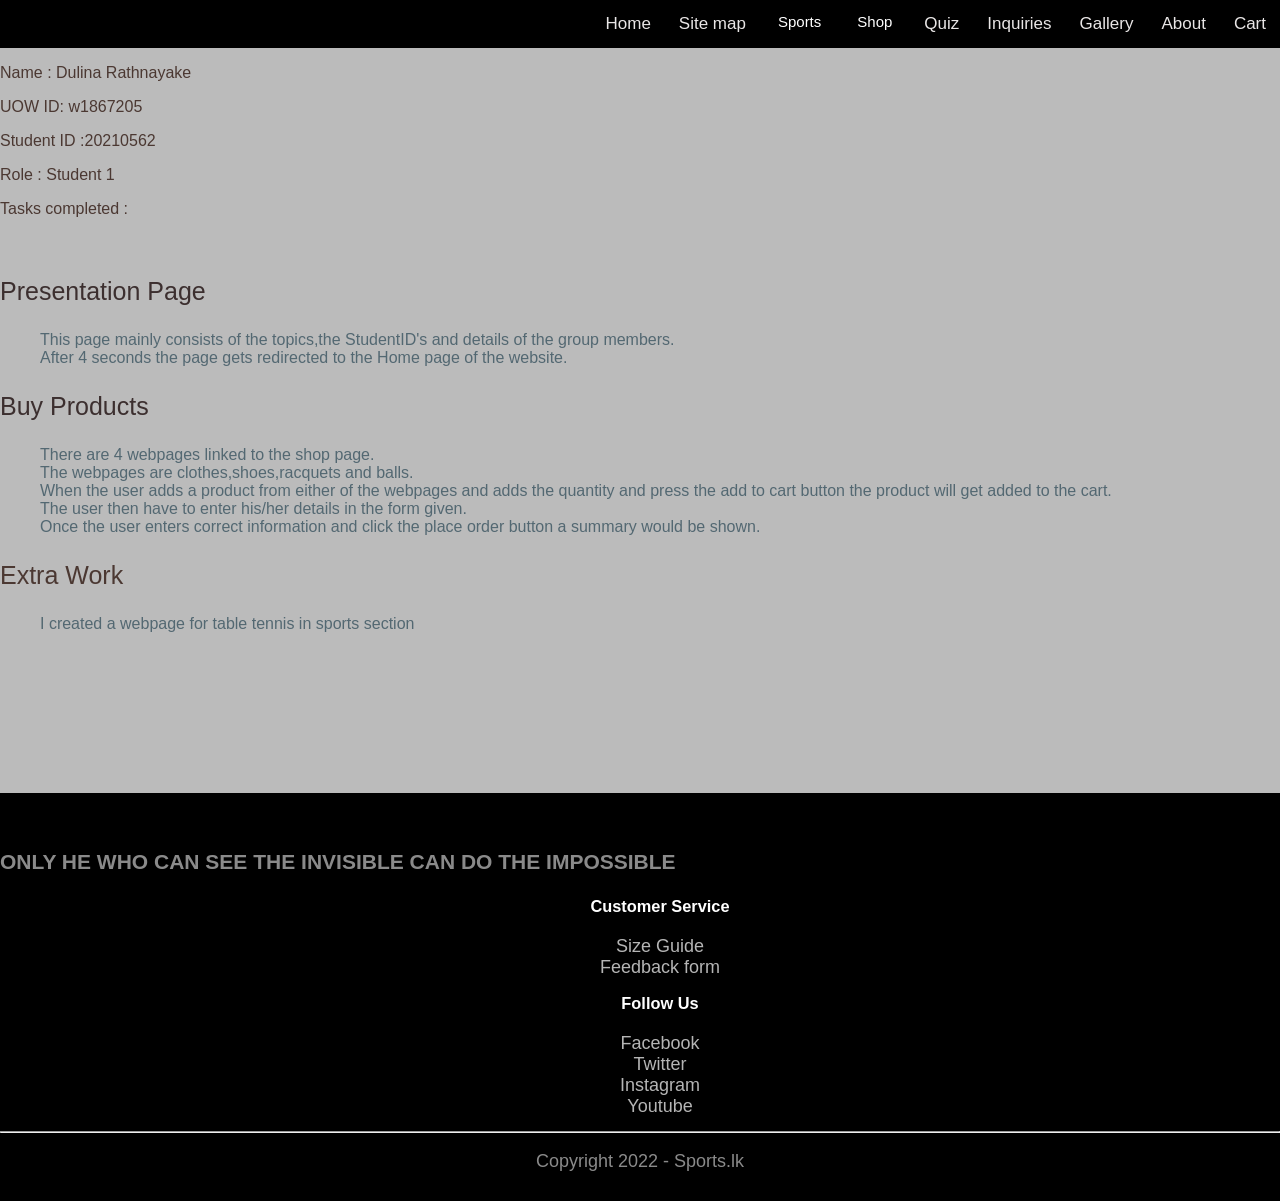
<file: Editorpage.html>
<!DOCTYPE html>

<head>
    <!--Title-->
    <title> Sports.LK </title>
    <style>
        body {
            margin: 0;
            font-family: Arial, Helvetica, sans-serif;
            background-color: #bbbbbb;
        }

        #details{
            color: #4b3832;
        }

        #prespage{
            font-size: 25px;
            color: #3c2f2f;
        }

        .presdetails{
            color: #536872;
        }

        #extrawkpage {
            color: #4b3832;
            font-size: 25px;
        }

        .extrawork {
            color: #536872;
        }
        /* navigation bar */
        .nav {
            overflow: hidden;
            background-color: rgb(0, 0, 0);
        }

        .nav a {
            float: right;
            color: #e9e6e6;
            text-align: center;
            padding: 14px 14px;
            text-decoration: none;
            font-size: 17px;
        }

        .nav a:hover {
            background-color: #ddd;
            color: black;
        }

        .nav a.active {
            background-color: #5b5e5ed8;
            color: rgb(233, 230, 230);
        }
        /* dropdown for the sports and shop navigation bar */
        .dropdown {
            float: right;
            overflow: hidden;
        }

        .dropdown .button {
            font-size: 15px;  
            border: none;
            cursor: pointer;
            color: white;
            padding: 13px 18px;
            background-color: inherit;
        }

        .dropdown .button:hover{
            background-color: #ddd;
            color: black;
        }

        .dropdown-content {
            display: none;
            position: absolute;
            background-color: black;
            min-width: 80px;
        }

        .dropdown-content a {
            float: none;
            color: white;
            padding: 13px 18px;
            text-align: left;
            text-decoration: none;
            display: block;
            font-size: 15px;
        }

        .dropdown-content a:hover {
            background-color: #ddd;
            color: black;
        }

        .dropdown:hover .dropdown-content {
            display: block;
        }

        #productpage{
            font-size: 25px;
            color: #3c2f2f;
        }

        .productdetails{
            color: #536872;
        }

        /* footer */
        .footer{
            background: #000000;
            color: #8a8a8a;
            font-size: 14px;
            padding: 40px 0 10px;
        }

        .footer p{
            color: #8a8a8a;
        }

        .footer h3{
            color: #fff;
            margin-bottom: 20px;
            margin-left: 40px;
        }

        .footer-col{
            min-height: 30px;
            margin-bottom: 10px;
            text-align: center;
        }

        ul{
            list-style-type: none;
        }

        ul li a{
            font-size: 18px;
            color: #b5b5b5;
            text-decoration: none;
        }

        ul li a:hover{
            color: rgb(99, 99, 99);
        }


    </style>
</head>

<body>

    <!--navigation bar-->
    <div class="nav">
        <a href="cartpage.html">Cart</a>
        <a href="StudentDetails.html">About</a>
        <a href="index1.html">Gallery</a>
        <a href="Inquiries.html">Inquiries</a>
        <a href="quiz.html">Quiz</a>
        <div class="dropdown">
            <button class="button">Shop</button>
            <div class="dropdown-content">
                <a href="racquet.html">Racquets</a>
                <a href="balls.html">Balls</a>
                <a href="shoes.html">Shoes</a>
                <a href="clothes.html">Clothes</a>
            </div>
        </div>
        <div class="dropdown">
            <button class="button">Sports</button> 
            <div class="dropdown-content">
                <a href="Tennis.html">Tennis</a>
                <a href="Badminton.html">Badminton</a>
                <a href="squash.html">Squash</a>
                <a href="Tabletennis.html">Table Tennis</a>
            </div>
        </div>
        <a href="index.html">Site map</a>
        <a href="Home.html">Home</a>
    </div>

    <!---my personal details-->
    <div id="details">
        <p>Name : Dulina Rathnayake</p>
        <p>UOW ID: w1867205</p>
        <p>Student ID :20210562</p>
        <p>Role : Student 1</p>
        <p>Tasks completed :</p>
    </div>
    <br>
    <p id="prespage">Presentation Page</p>
    <!---The details about the presentation page-->
    <ul class="presdetails">
        <li>This page mainly consists of the topics,the StudentID's and details of the group members.</li>
        <li>After 4 seconds the page gets redirected to the Home page of the website.</li>
    </ul>

    <p id="productpage">Buy Products</p>
    <!---The details about the products page-->
    <ul class="productdetails">
        <li>There are 4 webpages linked to the shop page. </li>
        <li>The webpages are clothes,shoes,racquets and balls.</li>
        <li>When the user adds a product from either of the webpages and adds the quantity and press the add to cart button the product will get added to the cart.</li>
        <li>The user then have to enter his/her details in the form given.</li>
        <li>Once the user enters correct information and click the place order button a summary would be shown.</li>
    </ul>
    <!----The details about my extra work-->
    <p id="extrawkpage">Extra Work</p>

    <ul class="extrawork">
        <li>I created a webpage for table tennis in sports section</li>
    </ul>
    <br><br><br><br>
    <br><br><br><br>

    <!--footer-->
    <div class="footer">
        <div class="footer-col">
            <h2 style="text-align: left;"> ONLY HE WHO CAN SEE THE INVISIBLE CAN DO THE IMPOSSIBLE </h2>
        </div>
        <div class="footer-col">
            <h3>Customer Service</h3>
            <ul>
                <li><a href="sizeguide.png">Size Guide</a></li>
                <li><a href="inquires.html">Feedback form</a></li>
            </ul>
        </div>
        <div class="footer-col">
            <h3>Follow Us</h3>
            <ul>
                <li><a href="https://www.facebook.com">Facebook</a></li>
                <li><a href="https://twitter.com">Twitter</a></li>
                <li><a href="https://Instagram.com">Instagram</a></li>
                <li><a href="https://YouTube.com">Youtube</a></li>
            </ul>
        </div>
        <hr>
        <p class="footer-col" style="font-size: 18px;">Copyright 2022 - Sports.lk</p>
    </div>

</body>
</html>
</file>
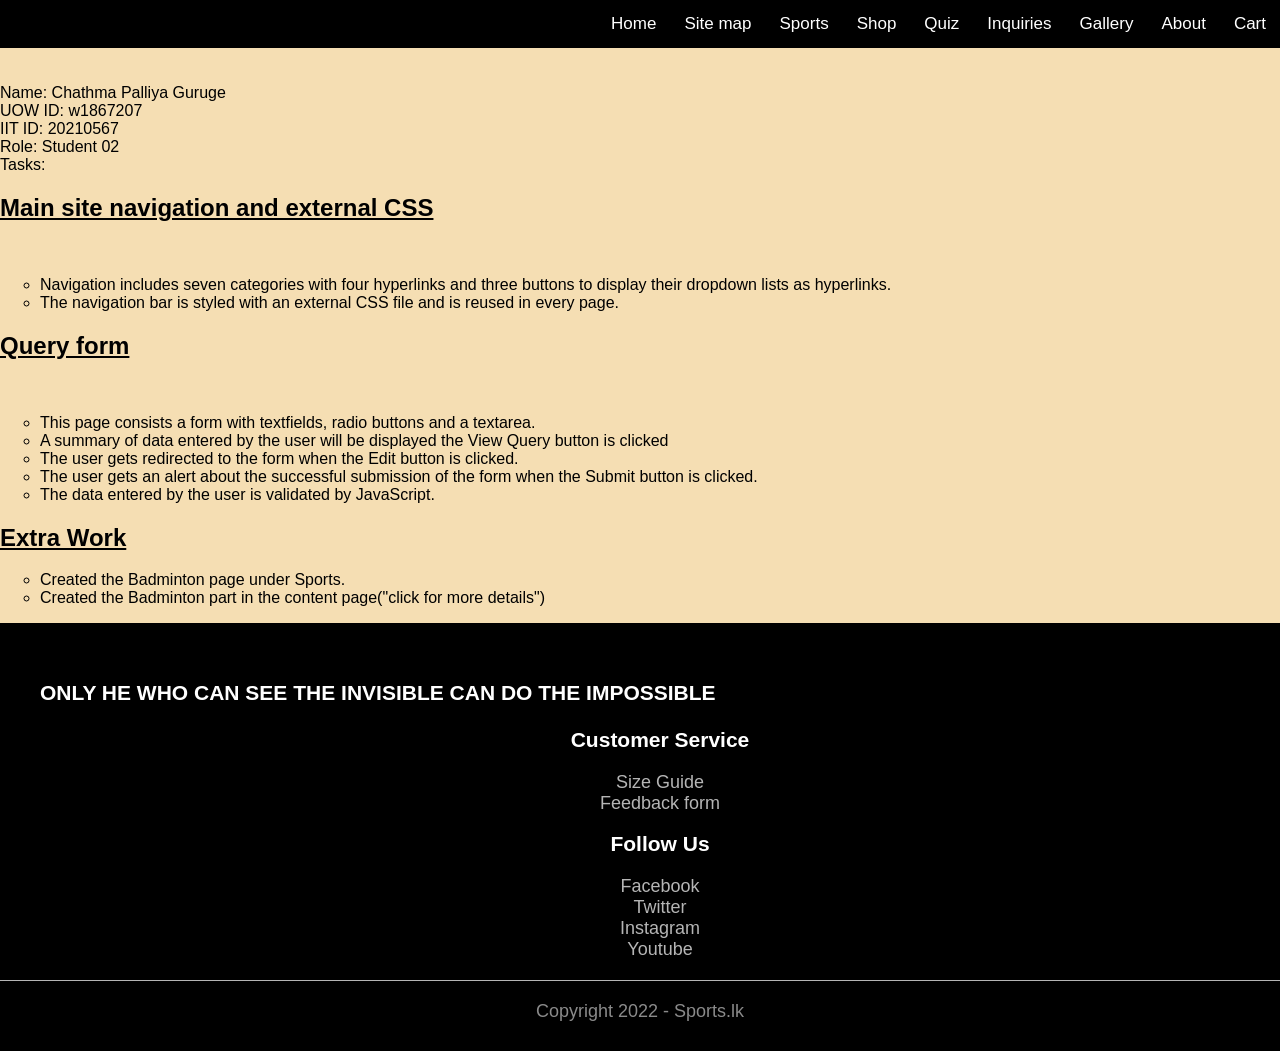
<file: EditorPage02.html>
<!DOCTYPE html>
<html lang="en">
<head>
    <meta charset="UTF-8">
    <meta http-equiv="X-UA-Compatible" content="IE=edge">
    <meta name="viewport" content="width=device-width, initial-scale=1.0">
    <link rel="stylesheet" href="EditorPage02.css">
    <title>Student 02</title>
</head>
<body>
    <!--navigation bar start-->
    <div class="nav">
        <a href="cartpage.html">Cart</a>
        <a href="StudentDetails.html">About</a>
        <a href="index1.html">Gallery</a>
        <a href="Inquiries.html">Inquiries</a>
        <a href="quiz.html">Quiz</a>
        <div class="dropdown">
            <button class="button">Shop</button>
            <div class="dropdown-content">
                <a href="racquet.html">Racquets</a>
                <a href="balls.html">Balls</a>
                <a href="shoes.html">Shoes</a>
                <a href="clothes.html">Clothes</a>
            </div>
        </div>
        <div class="dropdown">
            <button class="button">Sports</button> 
            <div class="dropdown-content">
                <a href="Tennis.html">Tennis</a>
                <a href="Badminton.html">Badminton</a>
                <a href="squash.html">Squash</a>
                <a href="Tabletennis.html">Table Tennis</a>
            </div>
        </div>
        <a href="index.html">Site map</a>
        <a href="Home.html">Home</a>
    </div>
     <!--navigation bar end-->
    <div class="para">
    <br><br>
    Name: Chathma Palliya Guruge <br>
    UOW ID: w1867207 <br>
    IIT ID: 20210567 <br>
    Role: Student 02 <br>
    Tasks: <br>
    <h2>Main site navigation and external CSS</h2> <br>
    <ul>
        <li>Navigation includes seven categories with four hyperlinks and three buttons to display their dropdown lists as hyperlinks.</li>
        <li>The navigation bar is styled with an external CSS file and is reused in every page.</li> 
    </ul>
    <h2>Query form</h2> <br>
    <ul>
        <li>This page consists a form with textfields, radio buttons and a textarea.</li> 
        <li>A summary of data entered by the user will be displayed the View Query button is clicked</li>
        <li>The user gets redirected to the form when the Edit button is clicked.</li>
        <li>The user gets an alert about the successful submission of the form when the Submit button is clicked.</li>
        <li>The data entered by the user is validated by JavaScript.</li>
    </ul>
    <h2>Extra Work</h2>
    <ul>
        <li>Created the Badminton page under Sports.</li>
        <li>Created the Badminton part in the content page("click for more details")</li>
    </ul>
</div>

    <!--footer-->
    <div class="footer">
        <div class="footer-col">
            <h2 style="text-align: left;"> ONLY HE WHO CAN SEE THE INVISIBLE CAN DO THE IMPOSSIBLE </h2>
        </div>
        <div class="footer-col">
            <h2>Customer Service</h2>
            <ul>
                <li><a href="sizeguide.png">Size Guide</a></li>
                <li><a href="inquires.html">Feedback form</a></li>
            </ul>
        </div>
        <div class="footer-col">
            <h2>Follow Us</h2>
            <ul>
                <li><a href="https://www.facebook.com">Facebook</a></li>
                <li><a href="https://twitter.com">Twitter</a></li>
                <li><a href="https://Instagram.com">Instagram</a></li>
                <li><a href="https://YouTube.com">Youtube</a></li>
            </ul>
        </div>
    <hr>
    <p class="footer-col" style="font-size: 18px;">Copyright 2022 - Sports.lk</p>
</div>
</body>
</html>
</file>
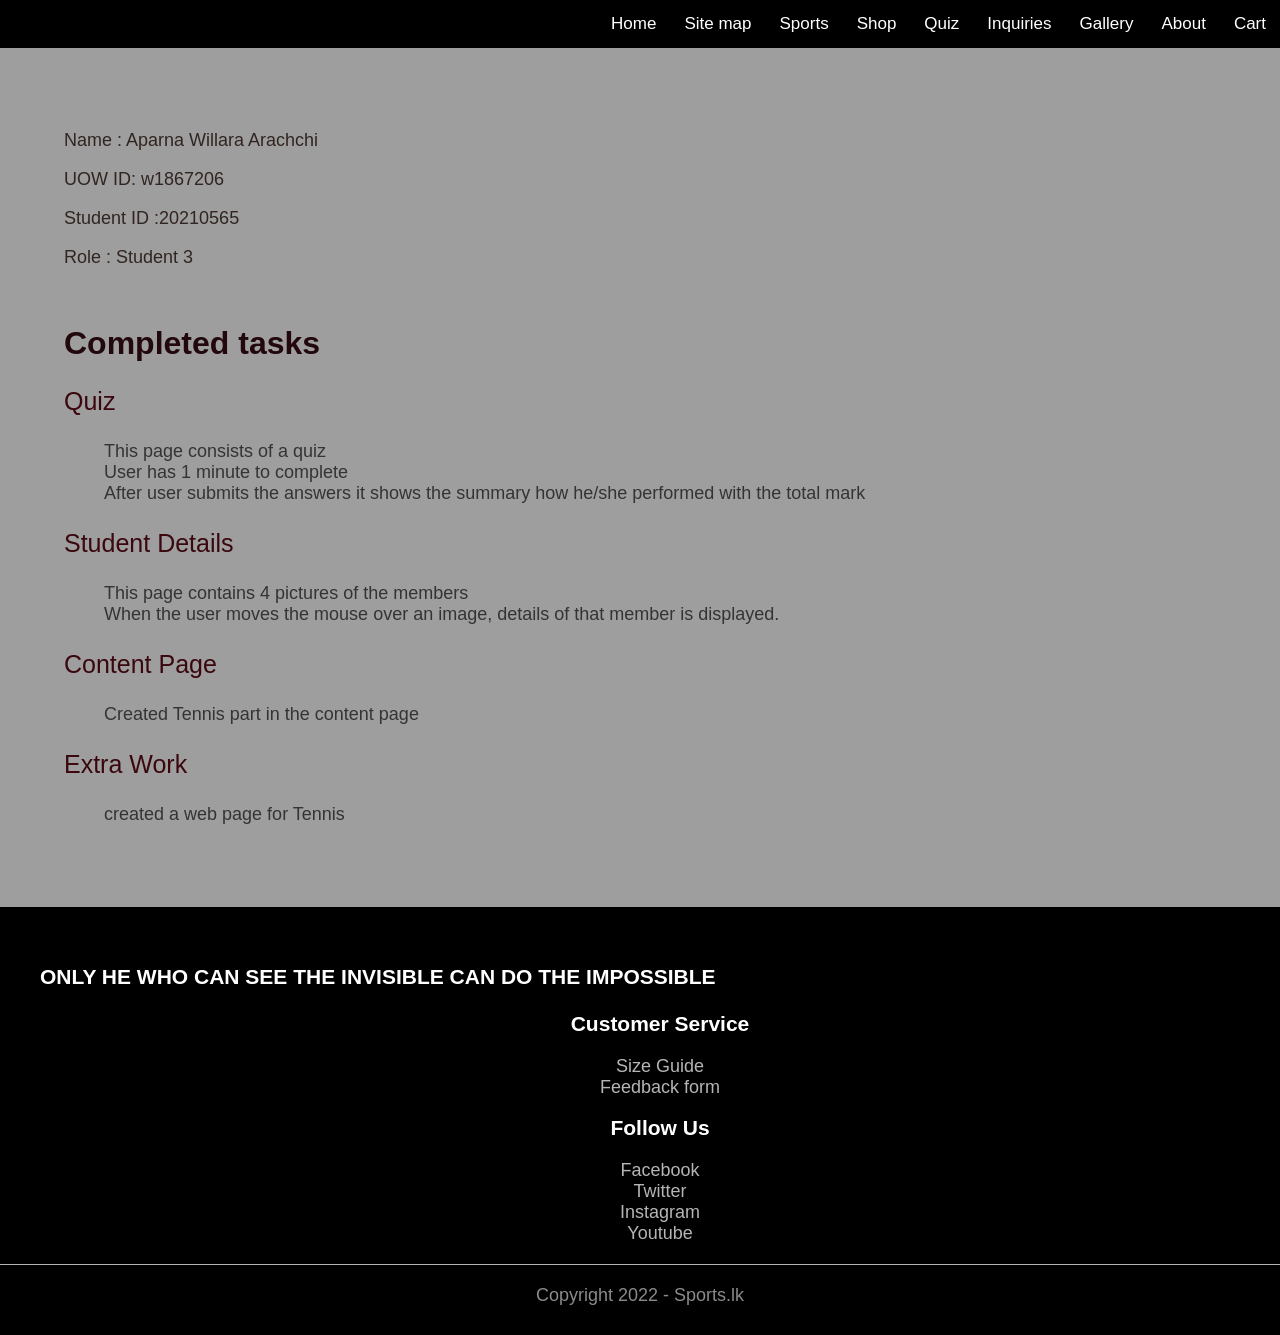
<file: editorsPage.html>
<!DOCTYPE html>
<html lang="en">
<head>
    <meta charset="UTF-8">
    <meta name="viewport" content="width=device-width, initial-scale=1.0">
    <title>Page Editor</title>
    <link rel="stylesheet" href="editorsPageStyles.css">
</head>

<body>
    <!--navigation bar start-->
    <div class="nav">
        <a href="cartpage.html">Cart</a>
        <a href="StudentDetails.html">About</a>
        <a href="index.html">Gallery</a>
        <a href="Inquiries.html">Inquiries</a>
        <a href="quiz.html">Quiz</a>
        <div class="dropdown">
            <button class="button">Shop</button>
            <div class="dropdown-content">
                <a href="racquet.html">Racquets</a>
                <a href="balls.html">Balls</a>
                <a href="shoes.html">Shoes</a>
                <a href="clothes.html">Clothes</a>
            </div>
        </div>
        <div class="dropdown">
            <button class="button">Sports</button> 
            <div class="dropdown-content">
                <a href="Tennis.html">Tennis</a>
                <a href="Badminton.html">Badminton</a>
                <a href="squash.html">Squash</a>
                <a href="Tabletennis.html">Table Tennis</a>
            </div>
        </div>
        <a href="index1.html">Site map</a>
        <a href="Home.html">Home</a>
    </div>
    <!--navigation bar end-->


    <div class="container">
        <div id="details"> <!--Personal Details-->
            <p>Name : Aparna Willara Arachchi</p>
            <p>UOW ID: w1867206</p>
            <p>Student ID :20210565</p>
            <p>Role : Student 3</p>
        </div>
    
        <br>
        <h1>Completed tasks</h1>
        
        <p class="taskTitle">Quiz</p><!--Completed Tasks-->
    
        <ul class="taskDetails"><!--Details of completed tasks-->
            <li>This page consists of a quiz</li>
            <li>User has 1 minute to complete</li>
            <li>After user submits the answers it shows the summary how he/she performed with the total mark</li>
        </ul>
    
        <p class="taskTitle">Student Details</p> <!--Completed Tasks-->
    
        <ul class="taskDetails"> <!--Details of completed tasks-->
            <li>This page contains 4 pictures of the members</li>
            <li>When the user moves the mouse over an image, details of that member is displayed. </li>
        </ul>

        <p class="taskTitle">Content Page</p> <!--Completed Tasks-->
    
        <ul class="taskDetails"> <!--Details of completed tasks-->
            <li>Created Tennis part in the content page</li>
        </ul>
    
        <p class="taskTitle">Extra Work</p> <!--Completed Tasks-->
    
        <ul class="taskDetails"> <!--Details of completed tasks-->
            <li>created a web page for Tennis</li>
        </ul>
    </div>
    


    <!--footer-->
    <div class="footer">
        <div class="footer-col">
            <h2 style="text-align: left;"> ONLY HE WHO CAN SEE THE INVISIBLE CAN DO THE IMPOSSIBLE </h2>
        </div>
        <div class="footer-col">
            <h2>Customer Service</h2>
            <ul>
                <li><a href="sizeguide.png">Size Guide</a></li>
                <li><a href="inquires.html">Feedback form</a></li>
            </ul>
        </div>
        <div class="footer-col">
            <h2>Follow Us</h2>
            <ul>
                <li><a href="https://www.facebook.com">Facebook</a></li>
                <li><a href="https://twitter.com">Twitter</a></li>
                <li><a href="https://Instagram.com">Instagram</a></li>
                <li><a href="https://YouTube.com">Youtube</a></li>
            </ul>
        </div>
    <hr>
    <p class="footer-col" style="font-size: 18px;">Copyright 2022 - Sports.lk</p>
</div>

</body>
</html>
</file>
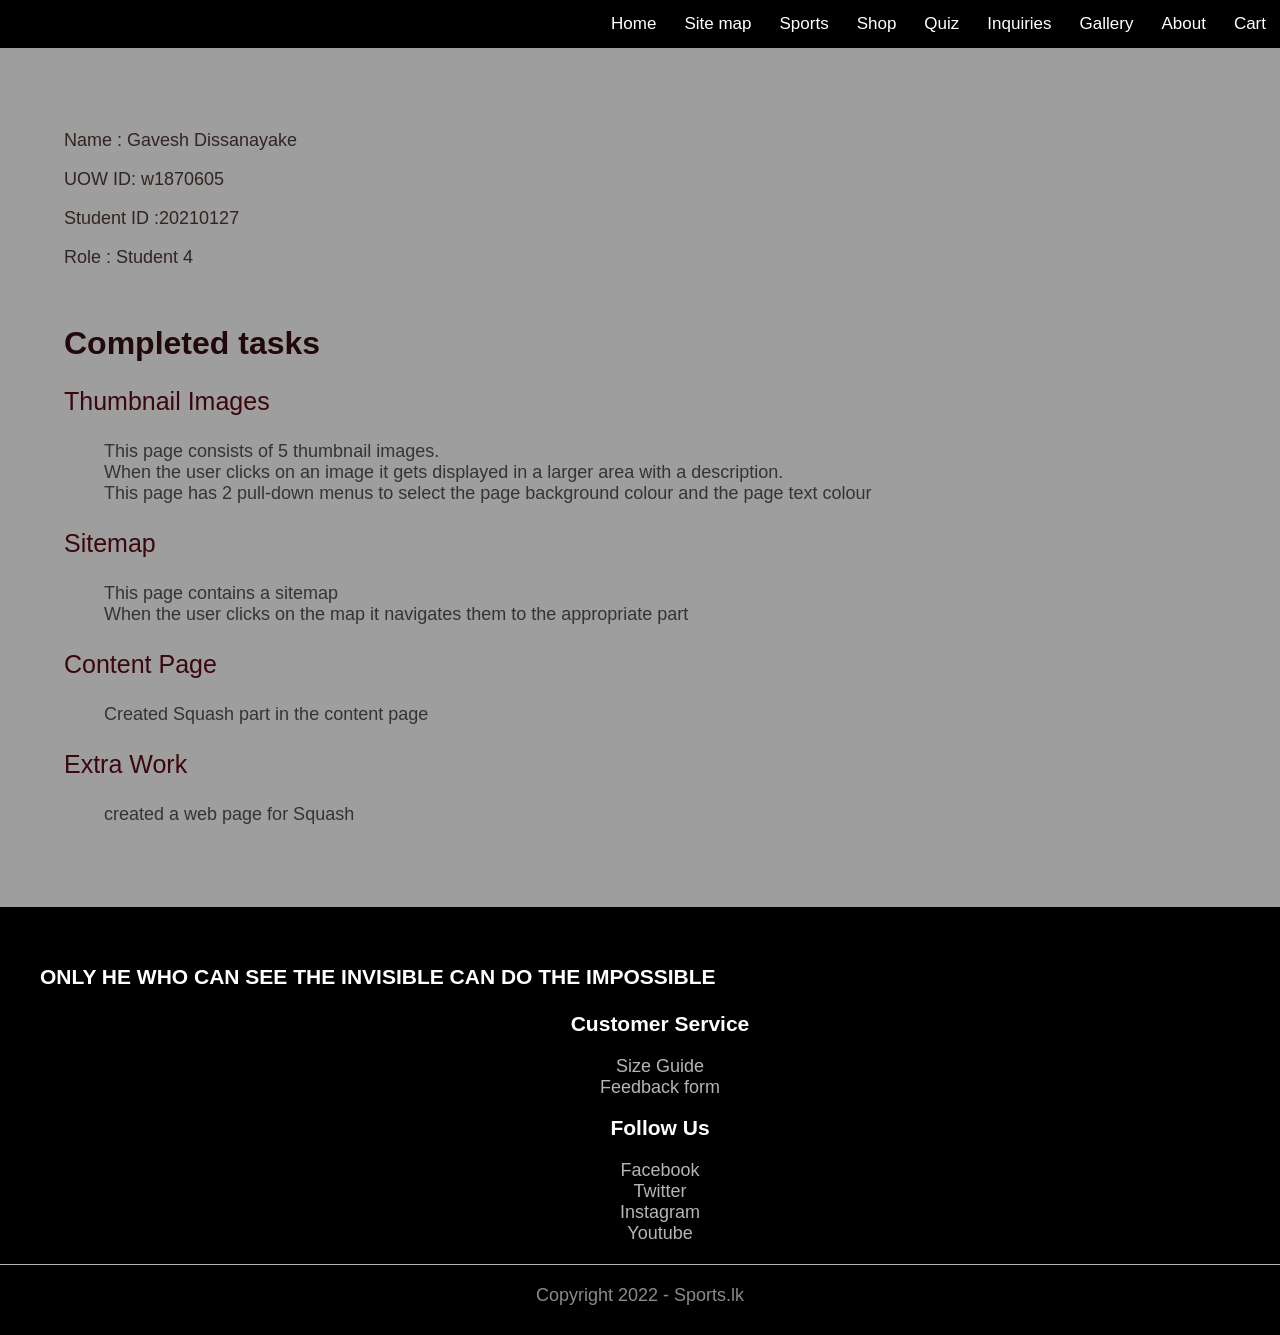
<file: pageEditor.html>
<!DOCTYPE html>
<html lang="en">
<head>
    <meta charset="UTF-8">
    <meta name="viewport" content="width=device-width, initial-scale=1.0">
    <title>Page Editor</title>
    <link rel="stylesheet" href="pageEditorStyles.css">
</head>

<body>
    <!--navigation bar start-->
    <div class="nav">
        <a href="cartpage.html">Cart</a>
        <a href="About.html">About</a>
        <a href="Gallery.html">Gallery</a>
        <a href="Inquiries.html">Inquiries</a>
        <a href="Quiz.html">Quiz</a>
        <div class="dropdown">
            <button class="button">Shop</button>
            <div class="dropdown-content">
                <a href="racquet.html">Racquets</a>
                <a href="balls.html">Balls</a>
                <a href="shoes.html">Shoes</a>
                <a href="clothes.html">Clothes</a>
            </div>
        </div>
        <div class="dropdown">
            <button class="button">Sports</button> 
            <div class="dropdown-content">
                <a href="Tennis.html">Tennis</a>
                <a href="Badminton.html">Badminton</a>
                <a href="squash.html">Squash</a>
                <a href="Tabletennis.html">Table Tennis</a>
            </div>
        </div>
        <a href="Sitemap.html">Site map</a>
        <a href="Home.html">Home</a>
    </div>
    <!--navigation bar end-->


    <div class="container">
        <div id="details"> <!--Personal Details-->
            <p>Name : Gavesh Dissanayake</p>
            <p>UOW ID: w1870605</p>
            <p>Student ID :20210127</p>
            <p>Role : Student 4</p>
        </div>
    
        <br>
        <h1>Completed tasks</h1>
        
        <p class="taskTitle">Thumbnail Images</p><!--Tasks-->
    
        <ul class="taskDetails"><!--Details of completed tasks-->
            <li>This page consists of 5 thumbnail images.</li>
            <li>When the user clicks on an image it gets displayed in a larger
                area with a description.</li>
            <li> This page has 2 pull-down menus to select 
                the page background colour and the page text colour</li>
        </ul>
    
        <p class="taskTitle">Sitemap</p> <!--Tasks-->
    
        <ul class="taskDetails"> <!--Details of completed tasks-->
            <li>This page contains a sitemap</li>
            <li>When the user clicks on the map it navigates them to the appropriate part </li>
        </ul>

        <p class="taskTitle">Content Page</p> <!--Tasks-->
    
        <ul class="taskDetails"> <!--Details of completed tasks-->
            <li>Created Squash part in the content page</li>
        </ul>
    
        <p class="taskTitle">Extra Work</p> <!--Tasks-->
    
        <ul class="taskDetails"> <!--Details of completed tasks-->
            <li>created a web page for Squash</li>
        </ul>

        
    </div>
    


    <!--footer-->
    <div class="footer">
        <div class="footer-col">
            <h2 style="text-align: left;"> ONLY HE WHO CAN SEE THE INVISIBLE CAN DO THE IMPOSSIBLE </h2>
        </div>
        <div class="footer-col">
            <h2>Customer Service</h2>
            <ul>
                <li><a href="sizeguide.png">Size Guide</a></li>
                <li><a href="inquires.html">Feedback form</a></li>
            </ul>
        </div>
        <div class="footer-col">
            <h2>Follow Us</h2>
            <ul>
                <li><a href="https://www.facebook.com">Facebook</a></li>
                <li><a href="https://twitter.com">Twitter</a></li>
                <li><a href="https://Instagram.com">Instagram</a></li>
                <li><a href="https://YouTube.com">Youtube</a></li>
            </ul>
        </div>
    <hr>
    <p class="footer-col" style="font-size: 18px;">Copyright 2022 - Sports.lk</p>
</div>

</body>
</html>
</file>
<file: EditorPage02.css>
body{
    font-family: sans-serif;
    font-size: 16px;
    background-color: wheat;
    margin: 0;
}

.nav {
    overflow: hidden;
    background-color: rgb(0, 0, 0);
       
}

.para h2{
    text-decoration: underline;
}

.para ul{
    list-style-type: circle;
}

.nav a {
    float: right;
    color: white;
    text-align: center;
    padding: 14px 14px;
    text-decoration: none;
    font-size: 17px;
}

.nav a:hover {
    background-color: #ddd;
    color: black;
}

.nav a.active {
    background-color: #5b5e5ed8;
    color: rgb(233, 230, 230);
}

.footer{
    background: #000000;
    color: #8a8a8a;
    font-size: 14px;
    padding: 40px 0 10px;
}

.footer p{
    color: #8a8a8a;
}

.footer h2{
    color: #fff;
    margin-bottom: 20px;
    margin-left: 40px;
}

.footer-col{
    min-height: 30px;
    margin-bottom: 10px;
    text-align: center;
}
ul{
    list-style-type: none;
}
ul li a{
    font-size: 18px;
    color: #b5b5b5;
    text-decoration: none;
}
ul li a:hover{
    color: rgb(99, 99, 99);
}
.footer hr{
    border: none;
    background: #b5b5b5;
    height: 1px;
    margin: 20px 0;
}

.dropdown {
    float: right;
    overflow: hidden;
}

.dropdown .button {
    font-size: 17px;  
    border: none;
    cursor: pointer;
    color: white;
    padding: 14px 14px;
    background-color: inherit;
}

.dropdown .button:hover{
    background-color: #ddd;
    color: black;
}

.dropdown-content {
    display: none;
    position: absolute;
    background-color: black;
    min-width: 80px;
}

.dropdown-content a {
    float: none;
    color: white;
    padding: 13px 18px;
    text-align: left;
    text-decoration: none;
    display: block;
    font-size: 15px;
}

.dropdown-content a:hover {
    background-color: #ddd;
    color: black;
}

.dropdown:hover .dropdown-content {
    display: block;
}
</file>
<file: editorsPageStyles.css>
*{  
    font-family: sans-serif;  
}

img{
    display: block;
    margin-left: auto;
    margin-right: auto;
}

body{
    margin: 0;
}
.nav {
    overflow: hidden;
    background-color: rgb(0, 0, 0);
    
    
}

.nav a {
    float: right;
    color: white;
    text-align: center;
    padding: 14px 14px;
    text-decoration: none;
    font-size: 17px;
}

.nav a:hover {
    background-color: #ddd;
    color: black;
}

.nav a.active {
    background-color: #5b5e5ed8;
    color: rgb(233, 230, 230);
}

.dropdown {
    float: right;
    overflow: hidden;
}

.dropdown .button {
    font-size: 17px;  
    border: none;
    cursor: pointer;
    color: white;
    padding: 14px 14px;
    background-color: inherit;
}

.dropdown .button:hover{
    background-color: #ddd;
    color: black;
}

.dropdown-content {
    display: none;
    position: absolute;
    background-color: black;
    min-width: 80px;
}

.dropdown-content a {
    float: none;
    color: white;
    padding: 13px 18px;
    text-align: left;
    text-decoration: none;
    display: block;
    font-size: 15px;
}

.dropdown-content a:hover {
    background-color: #ddd;
    color: black;
}

.dropdown:hover .dropdown-content {
    display: block;
}


.footer{
    background: #000000;
    color: #8a8a8a;
    font-size: 14px;
    padding: 40px 0 10px;
}

.footer p{
    color: #8a8a8a;
}

.footer h2{
    color: #fff;
    margin-bottom: 20px;
    margin-left: 40px;
}

.footer-col{
    min-height: 30px;
    margin-bottom: 10px;
    text-align: center;
}
ul{
    list-style-type: none;
}
ul li a{
    font-size: 18px;
    color: #b5b5b5;
    text-decoration: none;
}
ul li a:hover{
    color: rgb(99, 99, 99);
}
.footer hr{
    border: none;
    background: #b5b5b5;
    height: 1px;
    margin: 20px 0;
}

#details{
    color: #312521;
    font-size: large;
}
.taskTitle{
    font-size: 25px;
    color: #3a070e;
}

.taskDetails{
    font-size: large;
    color: #353434;
}
.container{
    padding: 5%;
    background-color: #9e9e9e;
    background-size: cover;
}

h1{
    color: #22080c;
}
</file>
<file: pageEditorStyles.css>
*{  
    font-family: sans-serif;  
}

body{
    margin: 0;
}
img{
    display: block;
    margin-left: auto;
    margin-right: auto;
}

.nav {
    overflow: hidden;
    background-color: rgb(0, 0, 0);
}

.nav a {
    float: right;
    color: white;
    text-align: center;
    padding: 14px 14px;
    text-decoration: none;
    font-size: 17px;
}

.nav a:hover {
    background-color: #ddd;
    color: black;
}

.nav a.active {
    background-color: #5b5e5ed8;
    color: rgb(233, 230, 230);
}

.footer{
    background: #000000;
    color: #8a8a8a;
    font-size: 14px;
    padding: 40px 0 10px;
}

.footer p{
    color: #8a8a8a;
}

.footer h2{
    color: #fff;
    margin-bottom: 20px;
    margin-left: 40px;
}

.footer-col{
    min-height: 30px;
    margin-bottom: 10px;
    text-align: center;
}
ul{
    list-style-type: none;
}
ul li a{
    font-size: 18px;
    color: #b5b5b5;
    text-decoration: none;
}
ul li a:hover{
    color: rgb(99, 99, 99);
}
.footer hr{
    border: none;
    background: #b5b5b5;
    height: 1px;
    margin: 20px 0;
}

.dropdown {
    float: right;
    overflow: hidden;
}

.dropdown .button {
    font-size: 17px;  
    border: none;
    cursor: pointer;
    color: white;
    padding: 14px 14px;
    background-color: inherit;
}

.dropdown .button:hover{
    background-color: #ddd;
    color: black;
}

.dropdown-content {
    display: none;
    position: absolute;
    background-color: black;
    min-width: 80px;
}

.dropdown-content a {
    float: none;
    color: white;
    padding: 13px 18px;
    text-align: left;
    text-decoration: none;
    display: block;
    font-size: 15px;
}

.dropdown-content a:hover {
    background-color: #ddd;
    color: black;
}

.dropdown:hover .dropdown-content {
    display: block;
}

#details{
    color: #312521;
    font-size: large;
}
.taskTitle{
    font-size: 25px;
    color: #3a070e;
}

.taskDetails{
    font-size: large;
    color: #353434;
}
.container{
    padding: 5%;
    background-color: #9e9e9e;
    background-size: cover;
}

h1{
    color: #22080c;
}
</file>
